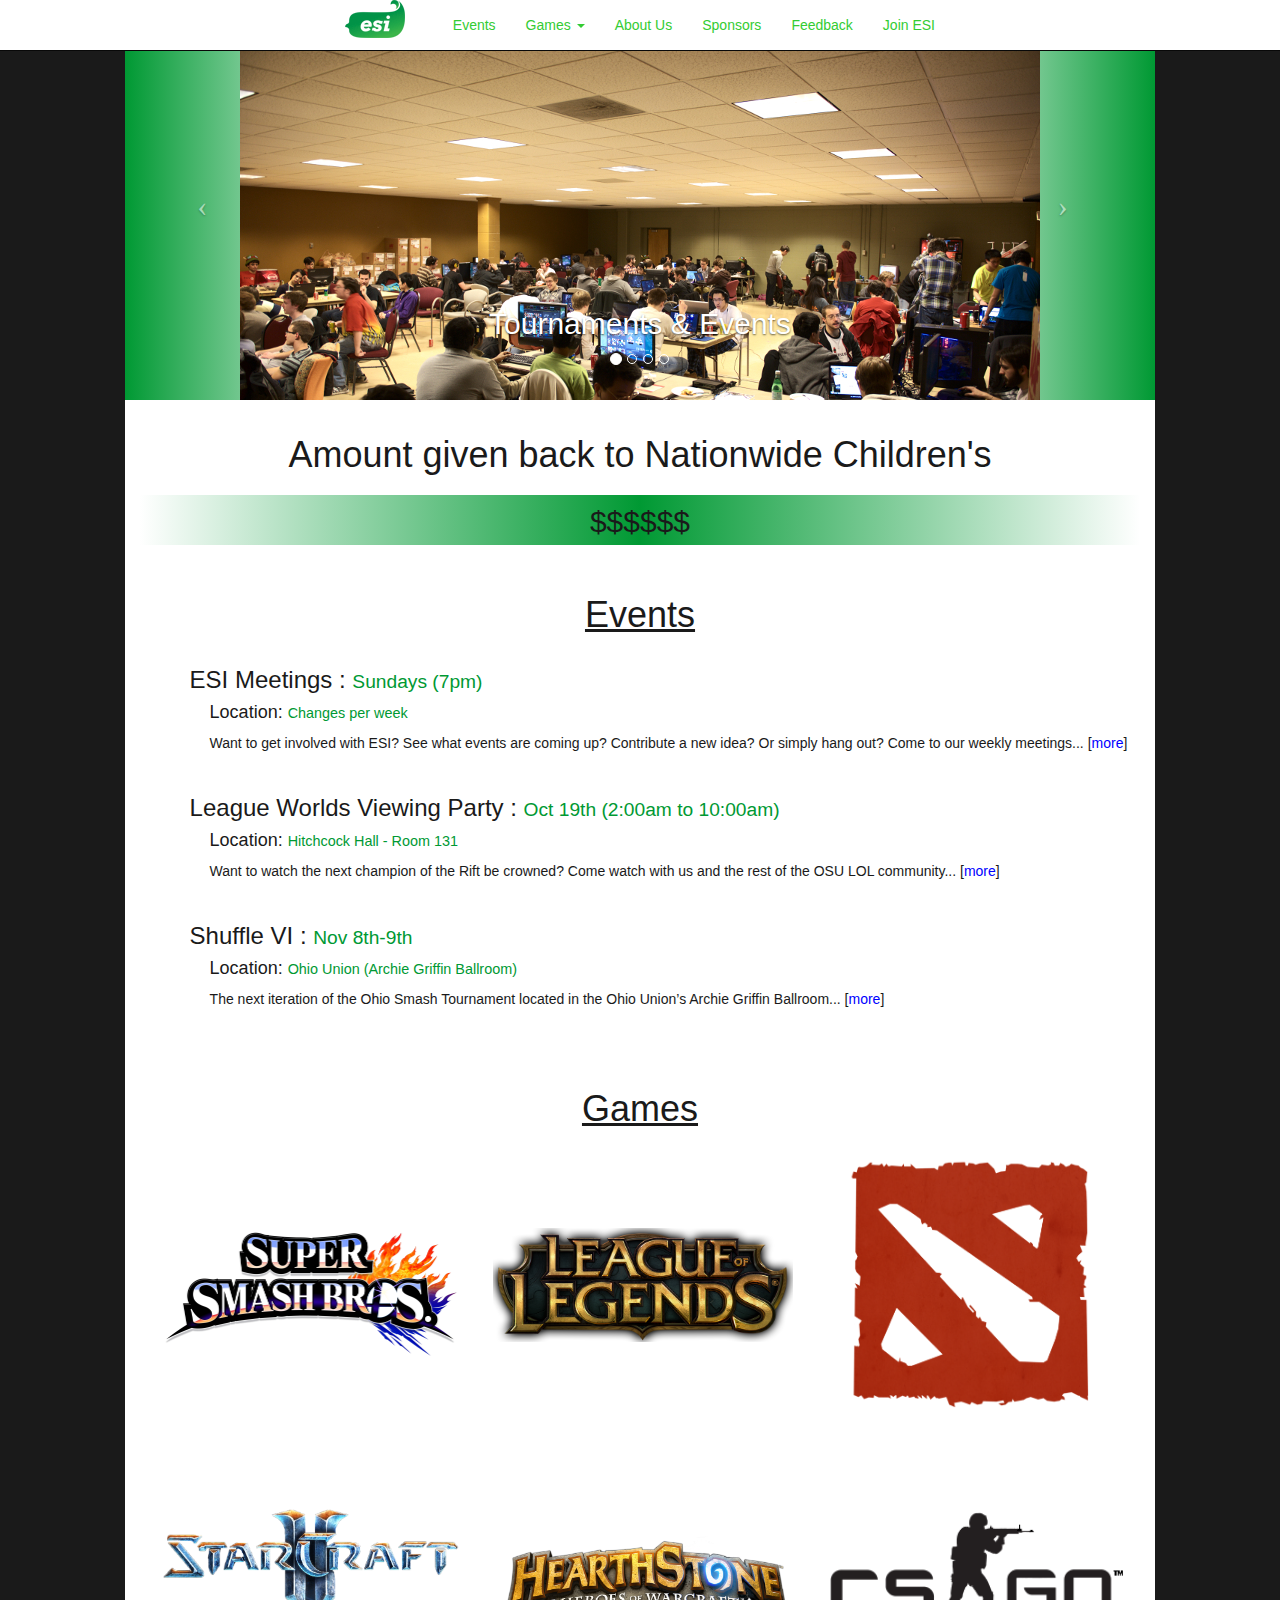
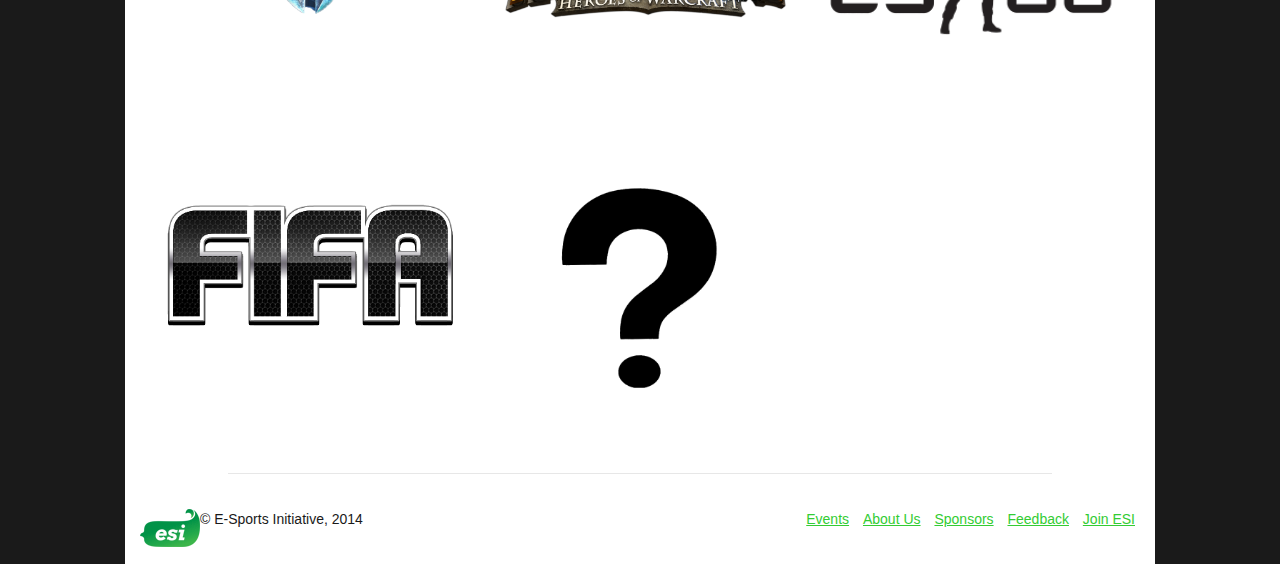
<file: index.html>
<!DOCTYPE html>
<html lang="en">
<head>
	<meta charset="utf-8">
    <meta http-equiv="X-UA-Compatible" content="IE=edge">
    <meta name="viewport" content="width=device-width, initial-scale=1">

	<title>E-Sports Initiative</title>

    <!-- Bootstrap -->
    <link href="./css/bootstrap.css" rel="stylesheet" type="text/css">

    <!-- HTML5 Shim and Respond.js IE8 support of HTML5 elements and media queries -->
    <!-- WARNING: Respond.js doesn't work if you view the page via file:// -->
    <!--[if lt IE 9]>
      <script src="https://oss.maxcdn.com/libs/html5shiv/3.7.0/html5shiv.js"></script>
      <script src="https://oss.maxcdn.com/libs/respond.js/1.4.2/respond.min.js"></script>
    <![endif]-->

    <link href="./css/layout.css" rel="stylesheet" type="text/css">
	<link href="./css/style.css" rel="stylesheet" type="text/css">
    <link href="./css/gameContent.css" rel="stylesheet" type="text/css">
</head>

<body>
	<!-- Navigation -->
    <nav class="navbar navbar-inverse navbar-fixed-top" role="navigation">
        <div class="container">
            <!-- Brand and toggle get grouped for better mobile display -->
            <div class="navbar-header">
                <button type="button" class="navbar-toggle" data-toggle="collapse" data-target=".navbar-collapse">
                    <span class="sr-only">Toggle navigation</span>
                    <span class="icon-bar"></span>
                    <span class="icon-bar"></span>
                    <span class="icon-bar"></span>
                </button>
                <a href="./index.html" id="logo" class="pull-left">
                    <img src="img/logo/esi_logo_transparent.png" />
                </a>
            </div>
            <!-- Collect the nav links, forms, and other content for toggling -->
            <div class="collapse navbar-collapse pull-right" id=".navbar-collapse">
                <ul class="nav navbar-nav navbar-right">
                    <li><a href="./events.html">Events</a></li>
                    <li class="dropdown">
                        <a href="#" class="dropdown-toggle" data-toggle="dropdown">Games <b class="caret"></b></a>
                        <ul class="dropdown-menu">
                            <li><a href="./league.html">League of Legends</a></li>
                            <li><a href="./smash.html">Super Smash Bros</a></li>
                            <li><a href="./dota2.html">Dota 2</a></li>
                            <li><a href="./starcraft.html">Starcraft 2</a></li>
                            <li><a href="./hearthstone.html">Hearthstone</a></li>
                            <li><a href="./sports.html">Fifa / Madden / Sports </a></li>
                        </ul>
                    </li>
                    <li><a href="./about-us.html">About Us</a></li>
                    <li><a href="./sponsors.html">Sponsors</a></li>
                    <li><a href="./feedback.html">Feedback</a></li>
                    <li><a href="./join.html">Join ESI</a></li>
                </ul>
            </div>
            <!-- /.navbar-collapse -->
        </div>
        <!-- /.container -->
    </nav>


    <div class="content green">
        <!-- Header Carousel -->
    <header id="myCarousel" class="carousel slide">
        <!-- Indicators -->
        <ol class="carousel-indicators">
            <li data-target="#myCarousel" data-slide-to="0" class="active"></li>
            <li data-target="#myCarousel" data-slide-to="1"></li>
            <li data-target="#myCarousel" data-slide-to="2"></li>
            <li data-target="#myCarousel" data-slide-to="3"></li>
        </ol>

        <!-- Wrapper for slides -->
        <div class="carousel-inner">
            <div class="item active">
                <center><img class="center" src="./img/events/old/fundraisingEventsEdited.jpg" alt ="" /></center>
                <div class="carousel-caption">
                    <h2>Tournaments & Events</h2>
                </div>
            </div>
            <div class="item">
                <center><img class="center" src="./img/events/old/shuffle5pic1.jpeg" alt ="" /></center>
                <div class="carousel-caption" >
                    <h2>Shuffle - The OSU Smash tournament</h2>
                </div>
            </div>
            <div class="item">
                <center><img class="center" src="./img/events/old/charityEdited.jpg" alt ="" /></center>
                <div class="carousel-caption">
                    <h2>ESI proceeds support Nationwide Children's Hospital</h2>
                </div>
            </div>
            <div class="item">
                <center><img class="center" src="./img/events/old/shuffle5pic2.jpg" alt ="" /></center>
                <div class="carousel-caption">
                    <h2>Shuffle 5</h2>
                </div>
            </div>            
        </div>


        <!-- Controls -->
        <a class="left carousel-control" href="#myCarousel" data-slide="prev">
            <span class="icon-prev"></span>
        </a>
        <a class="right carousel-control" href="#myCarousel" data-slide="next">
            <span class="icon-next"></span>
        </a>
    </header>
    </div>

    <div class="content white">
    <!-- Charity -->
    <section>
    	<div class="center-text">
    		<h1>Amount given back to Nationwide Children's</h1>
    		<div class="charity-bar"><h2>$$$$$$</h2></div>
    	</div>    	
    </section>
    
    <!-- Events & News -->
    <section class="remove-a">
    	<div class="col-2-group events-and-media">
    		<div> <!-- Events -->
    			<h1 class="center-text underline">Events</h1> <!-- Should change underline to a 60% horizontal rule -->
    			<ul>
                    <li>
                        <a href="http://coppy.me/#/view/FUHOGbBSn.png" class="boxlink">
                            <div  class="remove-textstyle">
                                <h3>ESI Meetings : <span class="date">Sundays (7pm)</span></h3>
                                <div class="indent">
                                    <h4>Location: <span class="location">Changes per week</span></h4>
                                    <p>Want to get involved with ESI? See what events are coming up? Contribute a new idea? Or simply hang out? Come to our weekly meetings... [<span class="see-more">more</span>]</p>
                                </div>
                            </div>
                        </a>
                    </li>
                    <li>
                        <a href="https://www.facebook.com/events/1476248669324937/" class="boxlink">
                            <div>
                                <h3>League Worlds Viewing Party : <span class="date">Oct 19th  (2:00am to 10:00am)</span></h3>
                                <div class="indent remove-textstyle">
                                    <h4>Location: <span class="location">Hitchcock Hall  -  Room 131</span></h4>
                                    <p>Want to watch the next champion of the Rift be crowned?  Come watch with us and the rest of the OSU LOL community... [<span class="see-more">more</span>]</p>
                                </div>
                            </div>
                        </a>
                    </li>
    				<li>
                        <a href="./events/shuffle-VI.html" class="boxlink">
                            <div>
                                <h3>Shuffle VI : <span class="date">Nov 8th-9th</span></h3>
                                <div class="indent remove-textstyle">
                                    <h4>Location: <span class="location">Ohio Union (Archie Griffin Ballroom)</span></h4>
                                    <p>The next iteration of the Ohio Smash Tournament located in the Ohio Union’s Archie Griffin Ballroom... [<span class="see-more">more</span>]</p>
                                </div>
                            </div>
                        </a>
                    </li>
    			</ul>
    		</div>
    		<!-- May put Twitter Feed here will see -->
    	</div>
    </section>

    <!-- Games -->
    <section>
        <h1 class="center-text underline">Games</h1>
    	<div class="col-3-group">
		    <div class="game-box">
                <a href="games/smash.html">
                    <div class="smash-box center">
                        <img class="smash-pic" src="./img/logo/smash_bros_logo.png" />
                    </div>
                </a>
		    </div>
		    <div class="game-box">
                <a href="https://www.facebook.com/groups/osulol/"><!-- href="games/league.html"> -->
                    <div class="league-box center">
                        <img class="league-pic" src="./img/logo/league_of_legends_logo_transparent.png" />
                    </div>
                </a>
            </div>
		    <div class="game-box">
                <a href="https://www.facebook.com/groups/125517830957174/"> <!-- href="games/dota.html"> -->
                    <div class="dota-box center">
                        <img class="dota-pic" src="./img/logo/dota_2_logo_transparent.png" />
                    </div>
                </a>
            </div>
            <div class="game-box">
                <a href="https://www.facebook.com/groups/934673789881907/"><!-- href="games/starcraft.html"> -->
                    <div class="starcraft-box center">
                        <img class="starcraft-pic" src="./img/logo/starcraft_2_logo_transparent.png" />
                    </div>
                </a>
            </div>
            <div class="game-box">
                <a href="https://www.facebook.com/groups/934673789881907/"><!-- href="games/hearthstone.html"> -->
                    <div class="hearthstone-box center">
                        <img class="hearthstone-pic" src="./img/logo/hearthstone_logo_transparent.png" />
                    </div>
                </a>
            </div>
            <div class="game-box">
                <a href="https://www.facebook.com/groups/934673789881907/"><!-- href="games/csgo.html"> -->
                    <div class="csgo-box center">
                        <img class="csgo-pic" src="./img/logo/csgo_logo_transparent.png" />
                    </div>
                </a>
            </div>
            <div class="game-box">
                <a href="https://www.facebook.com/groups/934673789881907/"><!-- href="games/sports.html"> -->
                    <div class="sports-box center">
                        <img class="sports-pic" src="./img/logo/fifa_logo_transparent.png" />
                    </div>
                </a>
            </div>
            <div class="game-box">
                <a href="https://www.facebook.com/groups/934673789881907/"><!-- href="games/other.html"> -->
                    <div class="mystery-box center">
                        <img class="mystery-pic" src="./img/logo/mystery_transparent.png" />
                    </div>
                </a>
            </div>
	  </div>

    </section>	
	
    <div class="center" style="width:80%"><hr /></div>

	<footer>
		<div>
			<div class="footer-image">
				<span><img src="./img/logo/esi_logo_transparent.png" /></span>
			</div>
			<div class="footer-copyright">
				<p>&copy; E-Sports Initiative, 2014</p>
			</div>
			<div class="footer-links">
				<ul class="list-inline">
					<li><a href="./events.html">Events</a></li>
                    
                    <li><a href="./about-us.html">About Us</a></li>
                    <li><a href="./sponsors.html">Sponsors</a></li>
                    <li><a href="./feedback.html">Feedback</a></li>
                    <li><a href="./join.html">Join ESI</a></li>
                </ul>
				</ul>
			</div>
		</div>
	</footer>
	</div> <!-- End of Content div -->
	
	<!-- Bootstrap core JavaScript -->
	<!-- Placed at the end of the document so the pages load faster -->
	<!-- jQuery (necessary for Bootstrap's JavaScript plugins) -->
    <script src="https://ajax.googleapis.com/ajax/libs/jquery/1.11.0/jquery.min.js"></script>
    
    <!-- Include all compiled plugins (below), or include individual files as needed -->
    <script src="js/bootstrap.min.js"></script>

    <!-- Script to Activate the Carousel -->
    <script>
    $('.carousel').carousel({
        interval: 5000 //changes the speed
    })
    </script>
</body>
</html>
</file>
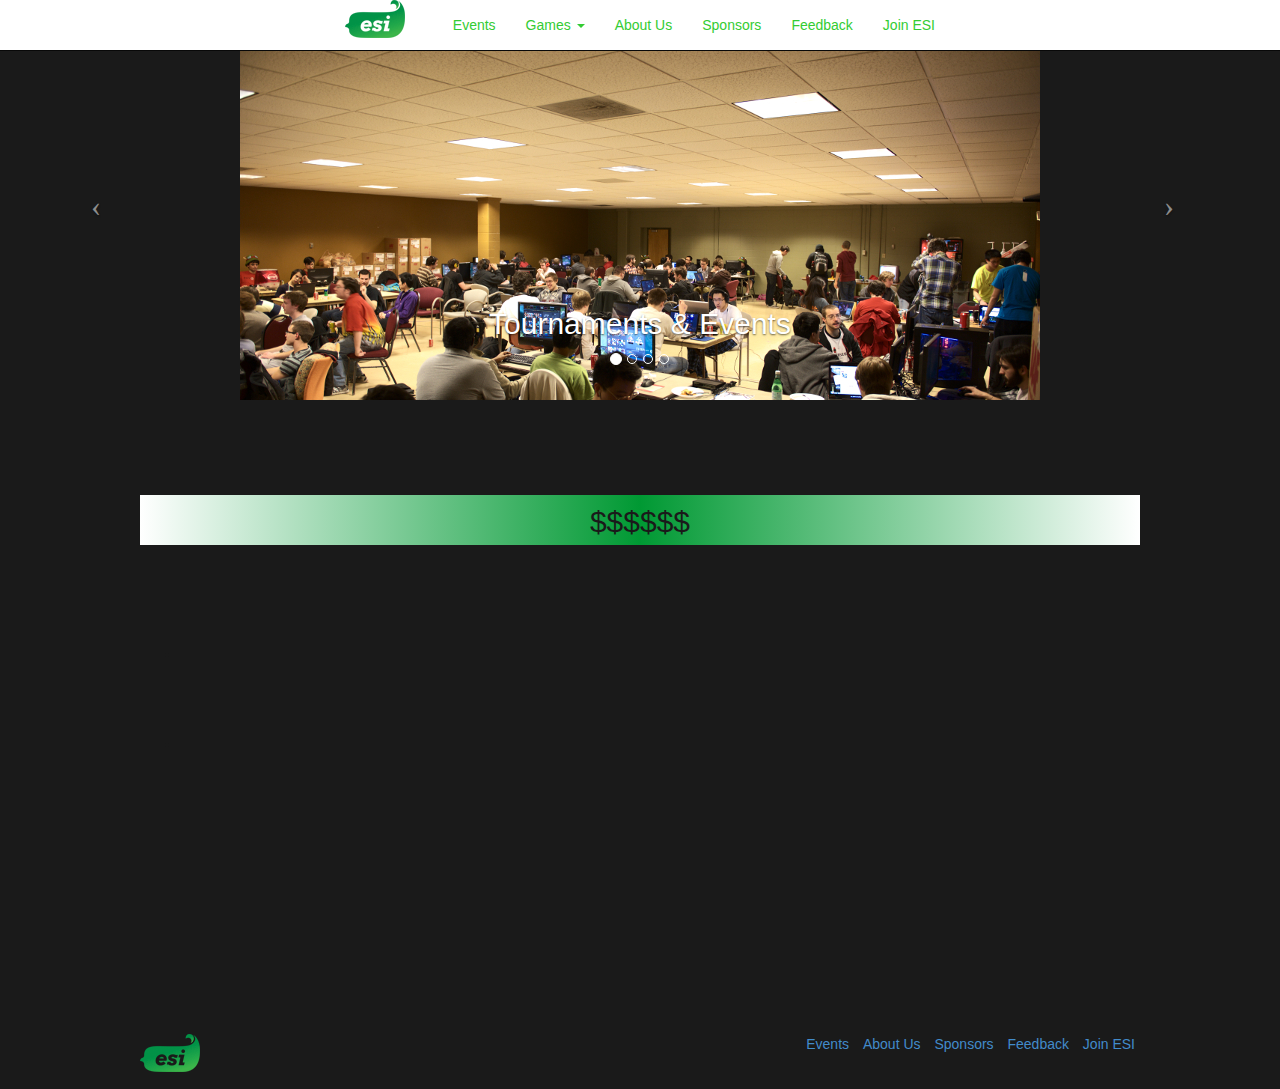
<file: events.html>
<!DOCTYPE html>
<html lang="en">
<head>
	<meta charset="utf-8">
    <meta http-equiv="X-UA-Compatible" content="IE=edge">
    <meta name="viewport" content="width=device-width, initial-scale=1">

	<title>E-Sports Initiative</title>

    <!-- Bootstrap -->
    <link href="css/bootstrap.css" rel="stylesheet" type="text/css">

    <!-- HTML5 Shim and Respond.js IE8 support of HTML5 elements and media queries -->
    <!-- WARNING: Respond.js doesn't work if you view the page via file:// -->
    <!--[if lt IE 9]>
      <script src="https://oss.maxcdn.com/libs/html5shiv/3.7.0/html5shiv.js"></script>
      <script src="https://oss.maxcdn.com/libs/respond.js/1.4.2/respond.min.js"></script>
    <![endif]-->

    <link href="css/layout.css" rel="stylesheet" type="text/css">
	<link href="css/style.css" rel="stylesheet" type="text/css">
</head>

<body>
	<!-- Navigation -->
    <nav class="navbar navbar-inverse navbar-fixed-top" role="navigation">
        <div class="container">
            <!-- Brand and toggle get grouped for better mobile display -->
            <div class="navbar-header">
                <button type="button" class="navbar-toggle" data-toggle="collapse" data-target=".navbar-collapse">
                    <span class="sr-only">Toggle navigation</span>
                    <span class="icon-bar"></span>
                    <span class="icon-bar"></span>
                    <span class="icon-bar"></span>
                </button>
                <a id="logo" class="pull-left" href="index.html"><img src="img/esi_logo_transparent.png" /></a>
            </div>
            <!-- Collect the nav links, forms, and other content for toggling -->
            <div class="collapse navbar-collapse pull-right" id=".navbar-collapse">
                <ul class="nav navbar-nav navbar-right">
                    <li><a href="./events.html">Events</a></li>
                    <li class="dropdown">
                        <a href="#" class="dropdown-toggle" data-toggle="dropdown">Games <b class="caret"></b></a>
                        <ul class="dropdown-menu">
                            <li><a href="./League.html">League of Legends</a></li>
                            <li><a href="./SSB.html">Super Smash Bros</a></li>
                            <li><a href="./Dota2.html">Dota 2</a></li>
                            <li><a href="./Starcraft.html">Starcraft 2</a></li>
                            <li><a href="./Hearthstone.html">Hearthstone</a></li>
                            <li><a href="./Sports.html">Fifa / Madden / Sports </a></li>
                        </ul>
                    </li>
                    <li><a href="./about-us.html">About Us</a></li>
                    <li><a href="./sponsors.html">Sponsors</a></li>
                    <li><a href="./feedback.html">Feedback</a></li>
                    <li><a href="./join.html">Join ESI</a></li>
                </ul>
            </div>
            <!-- /.navbar-collapse -->
        </div>
        <!-- /.container -->
    </nav>

    <!-- Header Carousel -->
    <header id="myCarousel" class="carousel slide">
        <!-- Indicators -->
        <ol class="carousel-indicators">
            <li data-target="#myCarousel" data-slide-to="0" class="active"></li>
            <li data-target="#myCarousel" data-slide-to="1"></li>
            <li data-target="#myCarousel" data-slide-to="2"></li>
            <li data-target="#myCarousel" data-slide-to="3"></li>
        </ol>

        <!-- Wrapper for slides -->
        <div class="carousel-inner">
            <div class="item active">
                <center><img class="center" src="img/fundraisingEventsEdited.jpg" alt ="" /></center>
                <div class="carousel-caption">
                    <h2>Tournaments & Events</h2>
                </div>
            </div>
            <div class="item">
                <center><img class="center" src="img/shuffle5pic1.jpeg" alt ="" /></center>
                <div class="carousel-caption">
                    <h2>Shuffle - The OSU Smash tournament</h2>
                </div>
            </div>
            <div class="item">
                <center><img class="center" src="img/charityEdited.jpg" alt ="" /></center>
                <div class="carousel-caption">
                    <h2>ESI proceeds support Nationwide Children's Hospital</h2>
                </div>
            </div>
            <div class="item">
                <center><img class="center" src="img/shuffle5pic2.jpg" alt ="" /></center>
                <div class="carousel-caption">
                    <h2>Shuffle 5</h2>
                </div>
            </div>            
        </div>

        <!-- Controls -->
        <a class="left carousel-control" href="#myCarousel" data-slide="prev">
            <span class="icon-prev"></span>
        </a>
        <a class="right carousel-control" href="#myCarousel" data-slide="next">
            <span class="icon-next"></span>
        </a>
    </header>

    <div class="content">
    <!-- Charity -->
    <section>
    	<div class="center-text">
    		<h1>Events</h1>
    		<div class="charity-bar"><h2>$$$$$$</h2></div>
    	</div>    	
    </section>
    
    <!-- Events & News -->
    <section>
    	<div class="col-2-group">
    		<div> <!-- Events -->
    			<h1>Events</h1>
    			<ul>
    				<li></li>
    			</ul>
    		</div>
    		<div> <!-- News / Social Media -->
    			<h1>Social Media</h1>
    			<ul>
    				<li></li>
    			</ul>
    		</div>
    	</div>
    </section>

    <section>
    	<div class="col-3-group">
		    <div>
			    <!-- <img src="fundraisingEventsEdited.jpg"> -->
			    <h4>Fundraising Events</h4>
			    <p>At the heart of E-Sports Initiative and its nonprofit mission is a sustainable source of financial support: our video game tournaments and events. These fundraisers provide an environment for a community of both casual and competitive video game players to compete for prizes and support our causes- we thank you for your continued patronage.</p>
		    </div>
		    <div>
		    	<!-- <img src="industryNewsEdited.jpg"> -->
		    	<h4>Industry News</h4>
		    	<p>E-Sports Initiative provides news coverage of upcoming trends, innovations, and the rapidly-changing landscape in the video game and e-sports industries. We are committed to providing unbiased reporting to best prepare our readership and aspiring next-generation employees for a professional career in these industries.</p>
		    </div>
		    <div>
		    	<!-- <img src="charityEdited.jpg"> -->
		    	<h4>Community Service Events</h4>
		    	<p>As E-Sports Initiative continues to grow, so does its commitment to community; we espouse social responsibility in tandem to our nonprofit mission. We recognize that there are more ways to give back than simply monetary contributions- learn more about our ongoing community service events and how you can be a part of a legacy of paying it forward!</p>
		    </div>
	  </div>

    </section>	
	
	<footer>
		<div>
			<div style="float:left; width: 100px">
				<img src="img/esi_logo_transparent.png" />
			</div>
			<div style="float:left">
				<p>&copy; E-Sports Initiative, 2014</p>
			</div>
			<div style="float:right" >
				<ul class="list-inline">
					<li><a href="/events.html">Events</a></li>
                    
                    <li><a href="/about-us.html">About Us</a></li>
                    <li><a href="/sponsors.html">Sponsors</a></li>
                    <li><a href="/feedback.html">Feedback</a></li>
                    <li><a href="/join.html">Join ESI</a></li>
                </ul>
				</ul>
			</div>
		</div>
	</footer>
	</div> <!-- End of Content div -->
	
	<!-- Bootstrap core JavaScript -->
	<!-- Placed at the end of the document so the pages load faster -->
	<!-- jQuery (necessary for Bootstrap's JavaScript plugins) -->
    <script src="https://ajax.googleapis.com/ajax/libs/jquery/1.11.0/jquery.min.js"></script>
    
    <!-- Include all compiled plugins (below), or include individual files as needed -->
    <script src="js/bootstrap.min.js"></script>

    <!-- Script to Activate the Carousel -->
    <script>
    $('.carousel').carousel({
        interval: 5000 //changes the speed
    })
    </script>
</body>
</html>
</file>
<file: css/layout.css>
/*
 *  Major Scaling at 1040px, 620px
 *
 *
 */
.equal-pic:hover {
  background-color: #F1F1F1;
  width: inherit;
  height: inherit;
}
.col-2-group > .pic {
  width: 200px;
  margin-left: auto;
  margin-right: auto;
  padding: 2%;
}
.col-2-group > .equal-pic {
  width: 200px;
  height: inherit;
  margin-left: auto;
  margin-right: auto;
  padding: 2%;
}

@media (max-width: 619px) and (min-width: 400px) {
  .col-2-group {
    overflow: hidden;
  }
  .col-2-group > .pic {
    float: left;
    width: 50%;
  }
  .col-2-group > .equal-pic {
    float: left;
    width: 50%;
    height: inherit;
    padding: 2%;
  }
  .col-2-group > .equal {
    clear: left;
  }
  .col-2-group > .text {
    clear: left;
  }
}

@media screen and (min-width: 620px) {
  .col-2-group {
    overflow: hidden;
  }
  .col-2-group > .pic {
    float: left;
    width: 30%;
  }
  .col-2-group > .text {
    float: left;
    width: 70%;
    padding: 2%;
  }
  .col-2-group > .equal {
    float: left;
    width: 50%;
    padding: 2%;
  }
  .col-2-group > .equal-pic {
    float: left;
    width: 50%;
    height: inherit;
    padding: 2%;
  }
  .col-2-group > div:nth-child(odd) {
    clear: left;
  }
}

.col-3-group > div {
  margin-left: auto;
  margin-right: auto;
  padding: 0 2% 0;
}

@media (max-width: 1039px) and (min-width: 620px) {
  .col-3-group {
    overflow: hidden;
  }
  .col-3-group > div {
    float: left;
    width: 50%;
  }
  .col-3-group > div:nth-child(odd) {
    clear: left;
  }
}

@media screen and (min-width: 1040px) {
  .col-3-group {
    overflow: hidden;
  }
  .col-3-group > div {
    float: left;
    width: 33.3333333%;
  }
}
</file>
<file: css/style.css>
/*
 * Gray: #333333;
 * Dark Gray: #323538;
 * Medium Gray: #42484F;
 *
 * Black: #1A1A1A;
 * Dark Green: #009933; *
 * Light Green: #33cc33;
 *
 */

body {
	font-family: Helvetica;
	background-color: #1A1A1A;
	color: #1A1A1A;
}
footer {
	width: inherit;
	height: 85px;
	padding: 2%;
}
section {
	width: inherit;
	padding: 2%;
}
.content {
	width: 96%;
	margin-left: auto;
	margin-right: auto;
}
@media screen and (min-width: 1040px) { /* So if it's a big screen, I only take a little place */
	footer {
		width: 1030px;
		height: 70px;
		padding: 15px;
	}

	section {
		width: 1030px;
		padding: 15px;
	}
	.content {
		width: 1030px;
		margin-left: auto;
		margin-right: auto;
	}
}
span {
	width: 100%;

}


/* General Format */
.indent {
	margin-left: 20px;
}
.greenify {
	color: #009933;
}
.smallify {
	font-size: 0.80em;
}
.spacer {
	height: 50px;
}
.line-up {
	position: relative;
}
.center-text {
	text-align: center;
}
.center {
	margin-left: auto;
	margin-right: auto;
}
.underline {
	text-decoration: underline;
}
.remove-a a {
	color: inherit;
	text-decoration: none;
}
.remove-a-not-u a {
	color: inherit;
}
.white {
	background-color: #FFFFFF;
}
.green {
	background: linear-gradient(to right, #009933, #FFFFFF, #FFFFFF, #FFFFFF, #009933);
}



/* Home Page Carousel */
header.carousel {
    height: 400px;
}
header.carousel .item,
header.carousel .item.active,
header.carousel .carousel-inner {
    height: 100%;
}
header.carousel .fill {
    width: 100%;
    height: 100%;
    background-position: center;
    background-size: cover;
}


/* Charity Bar */
.charity-bar {
	background: linear-gradient(to right, #FFFFFF, #009933, #FFFFFF);
	height: 50px;	
}
.charity-bar > h2 { /* $$$$ line */
	padding-top: 10px;
}


/* Events & Social */
.see-more {
	color: blue;
}
.see-more:hover {
	text-decoration: underline;
}
.date {
	color: #009933;
	font-size: 0.80em;
}
.location {
	color: #009933;
	font-size: 0.80em;
}
.events-and-media > div > ul {
	list-style: none;
}
.boxlink {
	color: inherit;
}
.boxlink:hover {
	text-decoration: none;
	color: inherit;
}
.boxlink > div {
	padding: 1%;
	padding-top: 0.25%;
}
.boxlink:hover > div {
	background-color: #F1F1F1;
}
.no-hyperlink {
	color: black;
	text-decoration: none;
}
.no-hyperlink:hover {
	text-decoration: underline;
}


/* Footer Bar */
.footer-copyright {
	float:left;
}
.footer-links {
	float: right;
}
.footer-links > ul > li > a {
	color: #33cc33;
	text-decoration: underline;
}
.footer-links > ul > li > a:hover {
	color: #009933;
}
.footer-image {
	float: left;
	width: inherit;
}
</file>
<file: css/gameContent.css>
/* Games index page*/
.game-box {
	width: 320px;
	height: 300px;
	padding: 10px;
}
.game-box:hover {
	background-color: #F1F1F1;
}


/* Game Images */
.smash-box {
	width: 300px;
	margin-top: 90px;
}
.league-box {
	width: 300px; /* Might have to change on a different image */
	margin-top: 90px;
}
.dota-box {
	width: 250px;
	height: 250px;
	margin-top: 20px;
}
.starcraft-box {
	width: 300px;
	margin-top: 70px;
}
.hearthstone-box {
	width: 300px;
	margin-top: 60px;
}
.csgo-box {
	width: 300px;
	margin-top: 70px;
}
.mystery-box {
	width: 200px;
	height: 200px;
	margin-top: 50px;
}
.sports-box {
	width: 300px;
	margin-top: 60px;
}



/* Game Images */
.smash-pic {
	width: inherit;
}
.league-pic {
	width: inherit; /* Might have to change on a different image */
}
.dota-pic {
	width: inherit;
	height: inherit;
}
.starcraft-pic {
	width: inherit;
}
.hearthstone-pic {
	width: inherit;
}
.csgo-pic {
	width: inherit;
}
.mystery-pic {
	width: inherit;
	height: inherit;
}
.sports-pic {
	width: inherit;
}
</file>
